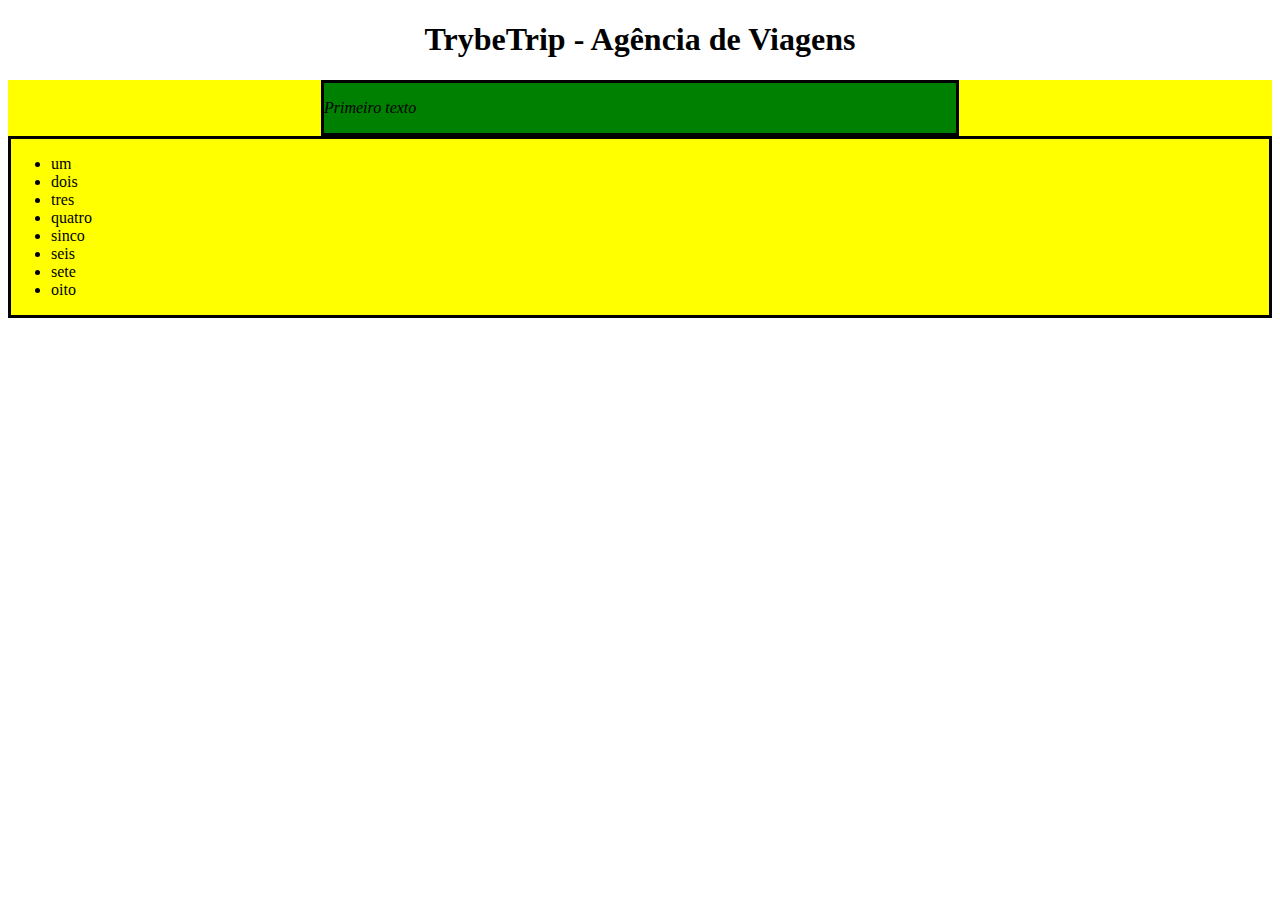
<file: fundamentals/section-4/day-2/exercise/index.html>
<!--Imagine que você trabalha em uma agência de viagens e sua liderança informa que você será a pessoa responsável por dar início à nova página inicial (landing page) da empresa.

Seu objetivo nesse novo desafio é criar tags HTML usando a manipulação do DOM com JavaScript. Para isso, utilize a estrutura inicial apresentada a seguir.

Observação 🔎: Há um estilo inicial definido na estrutura a seguir para que você possa visualizar se os elementos na página foram criados. Ao final do exercício, fique à vontade para usar sua criatividade e mudar o texto e os estilos da página.-->

<!DOCTYPE html>
<html>

<head>
  <meta charset="UTF-8" />
  <meta name="viewport" content="width=device-width" />
  <title>Exercício</title>
  <style>
    section {
      border-color: black;
      border-style: solid;
    }

    .title {
      text-align: center;
    }

    .main-content {
      background-color: yellow;
    }

    .main-content .center-content {
      background-color: red;
      width: 50%;
      margin-left: auto;
      margin-right: auto;
    }

    .main-content .center-content p {
      font-style: italic;
    }

    .main-content .left-content {
      background-color: green;
      width: 60%;
      margin-left: 0;
      margin-right: auto;
    }

    .main-content .left-content .small-image {
      display: block;
      margin-left: auto;
      margin-right: auto;
      border-radius: 100%;
    }

    .main-content .right-content {
      background-color: blue;
      width: 60%;
      margin-left: auto;
      margin-right: 0;
    }

    .main-content .description {
      text-align: center;
    }
  </style>
</head>

<body>
  <script>
    // COLOQUE SEU CÓDIGO AQUI

    // Para dar início à página, você deve criar algumas tags, conforme o passo a passo indicado a seguir:

    // Adicione a tag h1 com o texto TrybeTrip - Agência de Viagens como filho da tag body;
    let pageTitle = document.createElement('h1');
    pageTitle.innerText = 'TrybeTrip - Agência de Viagens';

    let body = document.querySelector('body');
    body.appendChild(pageTitle);

    // Adicione a tag main com a classe main - content como filho da tag body;
    let main = document.createElement('main');
    main.className = 'main-content';
    body.appendChild(main);

    // Adicione a tag section com a classe center - content como filho da tag main criada no passo 2;
    let sectionCenterContent = document.createElement('section');
    sectionCenterContent.className = 'center-content';

    main.appendChild(sectionCenterContent);

    // Adicione a tag p como filho do section criado no passo 3 e coloque algum texto;
    let text1 = document.createElement('p');
    text1.innerText = 'Primeiro texto';

    sectionCenterContent.appendChild(text1);

    // Adicione a tag section com a classe left - content como filho da tag main criada no passo 2;
    let sectionLeftContent = document.createElement('section');
    sectionLeftContent.className = 'left-content';

    main.appendChild(sectionLeftContent);

    // Adicione a tag section com a classe right - content como filho da tag main criada no passo 2;
    let sectionRigthContent = document.createElement('section');
    sectionRigthContent.className = 'rigth-content';

    main.appendChild(sectionRigthContent);

    // Adicione uma imagem com src configurado para valor https://picsum.photos/200 e classe small-image. Esse elemento deve ser filho do section criado no passo 5;
    let img = document.createElement('img');
    img.src = 'https://picsum.photos/200';
    img.className = 'small-image';

    sectionLeftContent.appendChild(img);

    // Adicione uma lista não ordenada com os valores de 1 a 10 por extenso, ou seja, um, dois, três, e assim por diante.Essa lista deve ser filha do section criado no passo 6;
    let numbersList = document.createElement('ul');
    const numbers = ["um", "dois", "tres", "quatro", "sinco", "seis", "sete", "oito", "nove", "dez"];

    for (let index = 0; index < 10; index += 1) {
      const li = document.createElement('li');
      li.innerText = numbers[index];
      numbersList.appendChild(li);
    }

    sectionRigthContent.appendChild(numbersList);

    // Adicione 3 tags h3, todas filhas do main criado no passo 2.
    for (let index = 0; index < 3; index += 1) {
      const h3 = document.createElement('h3');
      main.appendChild(h3);
    }

    // Bônus
    // Suponha que, depois da criação das tags indicadas, sua liderança tenha visualizado a estrutura inicial da página e pedido a você que fizesse as seguintes alterações:

    // Adicione a classe title na tag h1 criada;
    pageTitle.className = 'title';

    // Adicione a classe description nas 3 tags h3 criadas;
    const descriptions = document.getElementsByTagName('h3');
    for (let index = 0; index < descriptions.length; index += 1) {
      item = descriptions[index];
      item.className = 'description';
    }

    // Remova a section criada no passo 5(aquela que possui a classe left - content) por meio da função.removeChild();
    main.removeChild(sectionLeftContent);

    // Centralize a section criada no passo 6(aquela que possui a classe right - content). De olho na dica 👀: Para centralizar a section, basta configurar o margin - right: auto da section.
    sectionRigthContent.style.marginRight = 'auto';

    // Troque a cor de fundo do elemento - pai da section criada no passo 3(aquela que possui a classe center - content) para a cor verde;
    sectionCenterContent.style.backgroundColor = 'green';

    // Remova os dois últimos elementos(nove e dez) da lista criada no passo 8.
    numbersList.lastChild.remove();
    numbersList.lastChild.remove();

  </script>
</body>

</html>
</file>
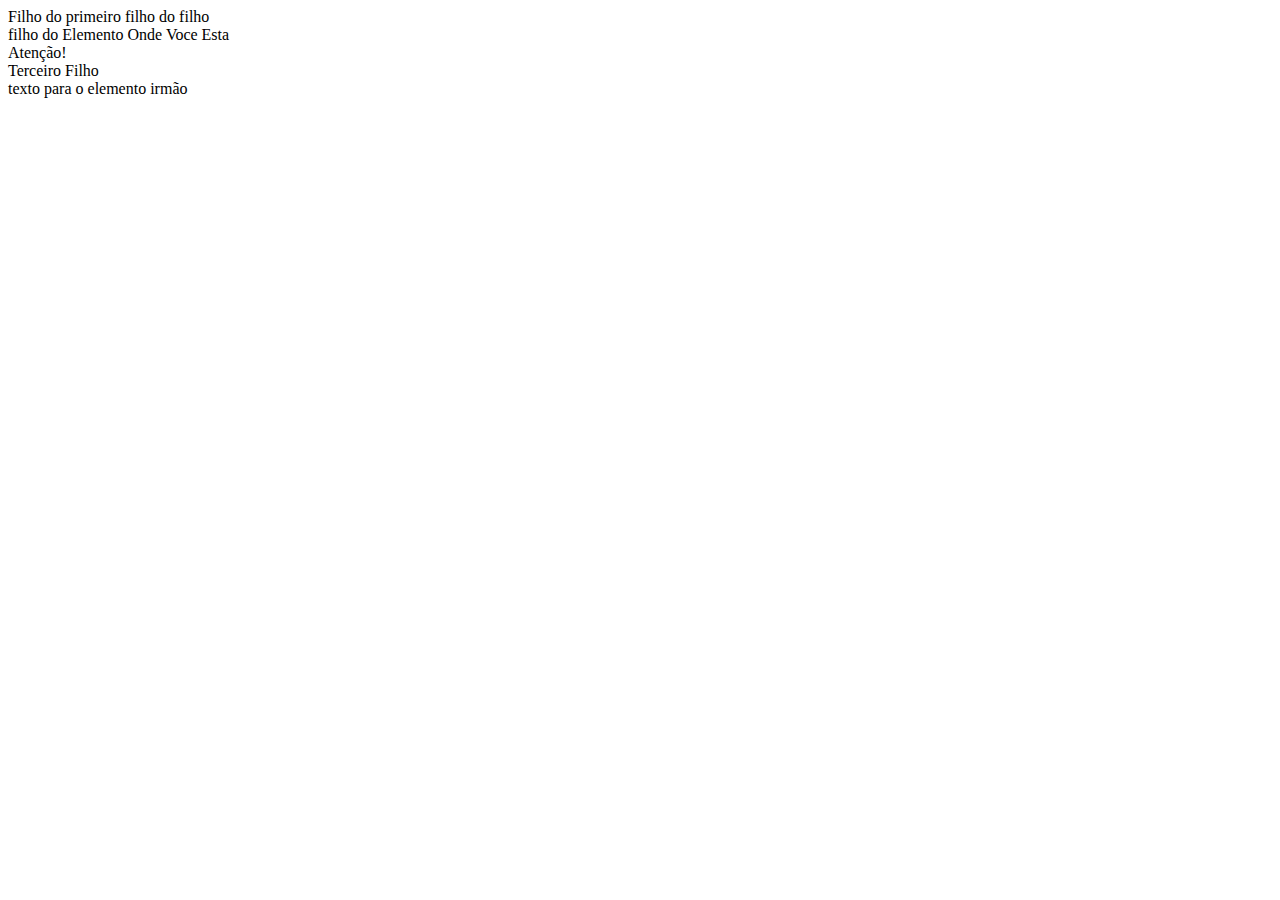
<file: fundamentals/section-4/day-2/testando-appendchild/index.html>
<!--Arquivo index.html-->
<!DOCTYPE html>
<html lang="en">

<head>
  <meta charset="UTF-8">
  <meta http-equiv="X-UA-Compatible" content="IE=edge">
  <meta name="viewport" content="width=device-width, initial-scale=1.0">
  <title>Document</title>
</head>

<body>
  <main id="paiDoPai">
    <section id="pai">
      <section id="primeiroFilho"></section>
      <section id="elementoOndeVoceEsta">
        <section id="primeiroFilhoDoFilho"></section>
        <section id="segundoEUltimoFilhoDoFilho"></section>
      </section>
      Atenção!
      <section id="terceiroFilho"></section>
      <section id="quartoEUltimoFilho"></section>
    </section>
  </main>
  <script>

    /* Crie um irmão para elementoOndeVoceEsta. */
    let irmaoOndeVoceEsta = document.createElement('section');
    irmaoOndeVoceEsta.innerHTML = 'texto para o elemento irmão';

    let pai = document.getElementById('pai');

    pai.appendChild(irmaoOndeVoceEsta);

    /* Crie um filho para elementoOndeVoceEsta. */
    let filhoElementoOndeVoceEsta = document.createElement('section');
    filhoElementoOndeVoceEsta.innerHTML = 'filho do Elemento Onde Voce Esta'

    let elementoOndeVoceEsta = document.getElementById('elementoOndeVoceEsta');

    elementoOndeVoceEsta.appendChild(filhoElementoOndeVoceEsta);

    /* Crie um filho para primeiroFilhoDoFilho. */
    let filhoPrimeiroFilhoDoFilho = document.createElement('section');
    filhoPrimeiroFilhoDoFilho.innerHTML = 'Filho do primeiro filho do filho';

    let primeiroFilhoDoFilho = document.getElementById('primeiroFilhoDoFilho');

    primeiroFilhoDoFilho.appendChild(filhoPrimeiroFilhoDoFilho);

    /* A partir desse filho criado, acesse terceiroFilho. */
    let terceiroFilho = filhoPrimeiroFilhoDoFilho.parentElement.parentElement.parentElement.lastElementChild.previousElementSibling.previousElementSibling;

    terceiroFilho.innerHTML = 'Terceiro Filho';

  </script>
</body>

</html>
</file>
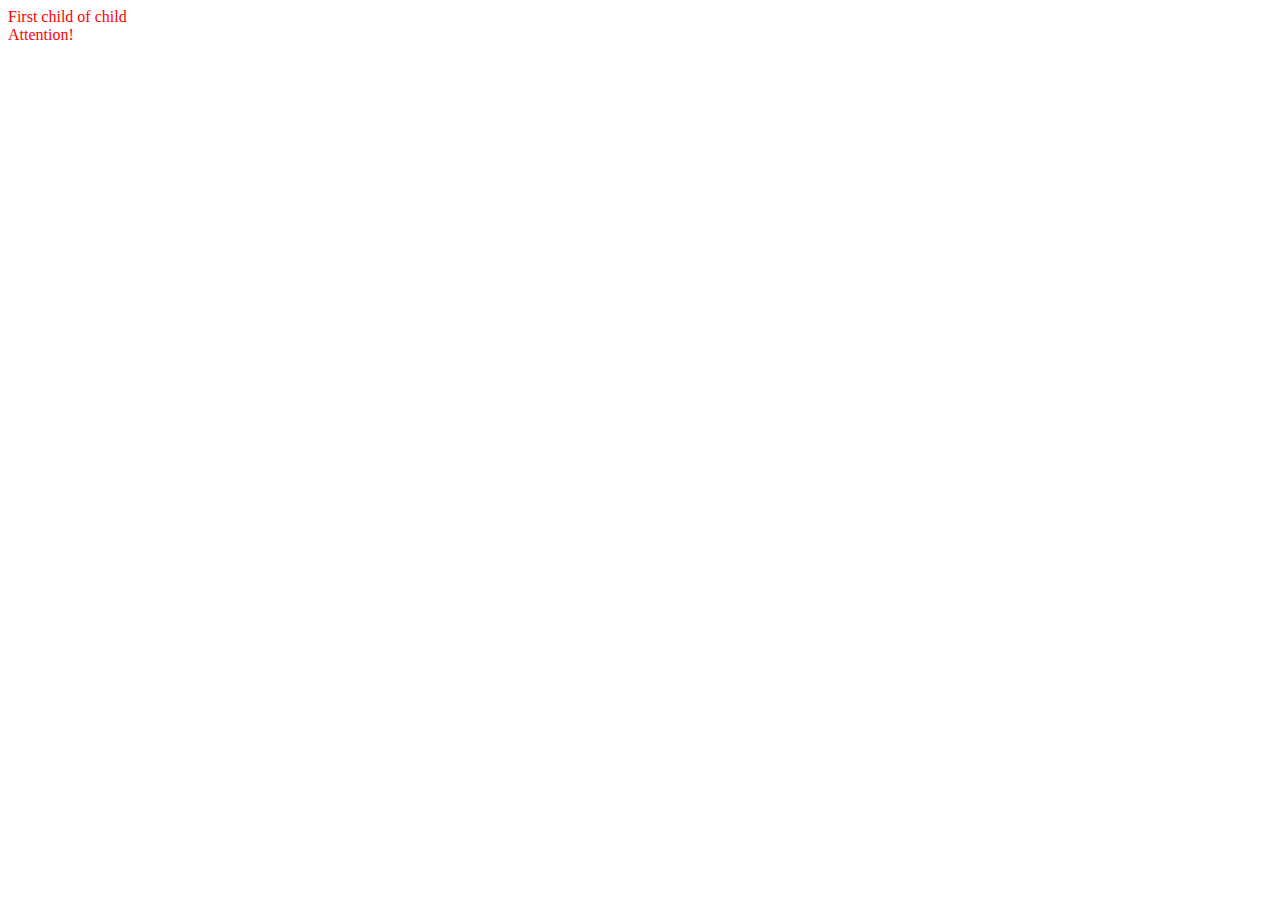
<file: fundamentals/section-4/day-2/testando-sibling/index.html>
<!DOCTYPE html>
<html lang="en">
<head>
  <meta charset="UTF-8">
  <meta http-equiv="X-UA-Compatible" content="IE=edge">
  <meta name="viewport" content="width=device-width, initial-scale=1.0">
  <title>Document</title>
</head>
<body>  
 <main id="parent-of-parent">
  <section id="parent">
    <section id="first-child"></section>
    <section id="where-are-you">
      <section id="first-child-of-child"></section>
    </section>
    Attention!
    <section id="third-child"></section>
    <section id="fourth-and-last-child"></section>
  </section>
</main>
  <script src="script.js"></script>
</body>
</html>
</file>
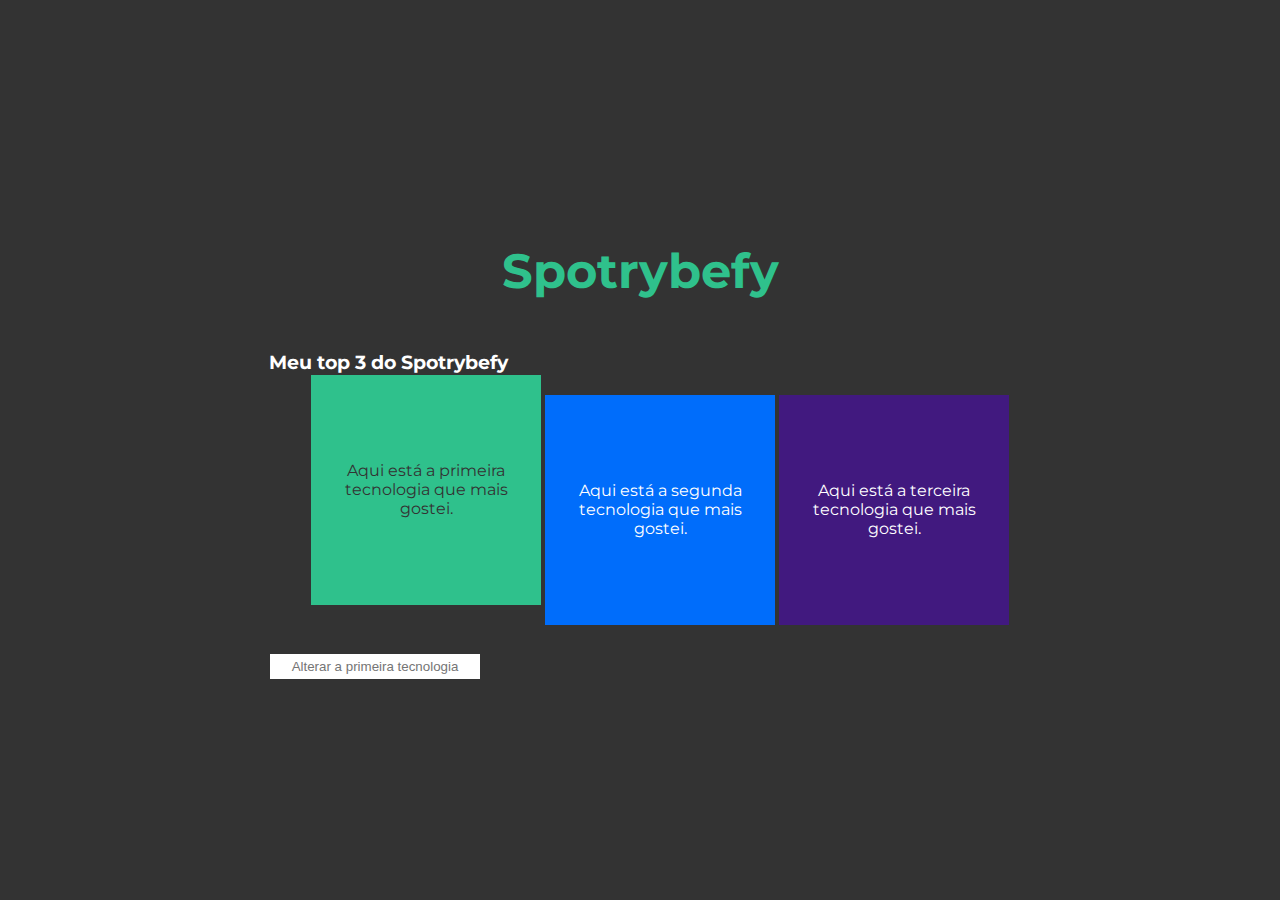
<file: fundamentals/section-4/day-3/event-listener/index.html>
<!DOCTYPE html>
<html lang="pt-br">

<head>
  <meta charset="UTF-8">
  <title>addEventListener</title>
  <link rel="preconnect" href="https://fonts.gstatic.com">
  <link href="https://fonts.googleapis.com/css2?family=Montserrat:wght@400;900&display=swap" rel="stylesheet">
  <link rel="stylesheet" href="style.css">
</head>

<body>
  <header>
    <h1>Spotrybefy</h1>
  </header>
  <main>
    <h3 id="my-spotrybefy">Meu top 3 do Spotrybefy</h3>
    <ul class="container">
      <li class="tech" id="first-li">Aqui está a primeira tecnologia que mais gostei.</li>
      <li id="second-li">Aqui está a segunda tecnologia que mais gostei.</li>
      <li id="third-li">Aqui está a terceira tecnologia que mais gostei.</li>
    </ul>
    <input type="text" id="input" placeholder="Alterar a primeira tecnologia">
  </main>
  <script src="main.js"></script>
</body>

</html>
</file>
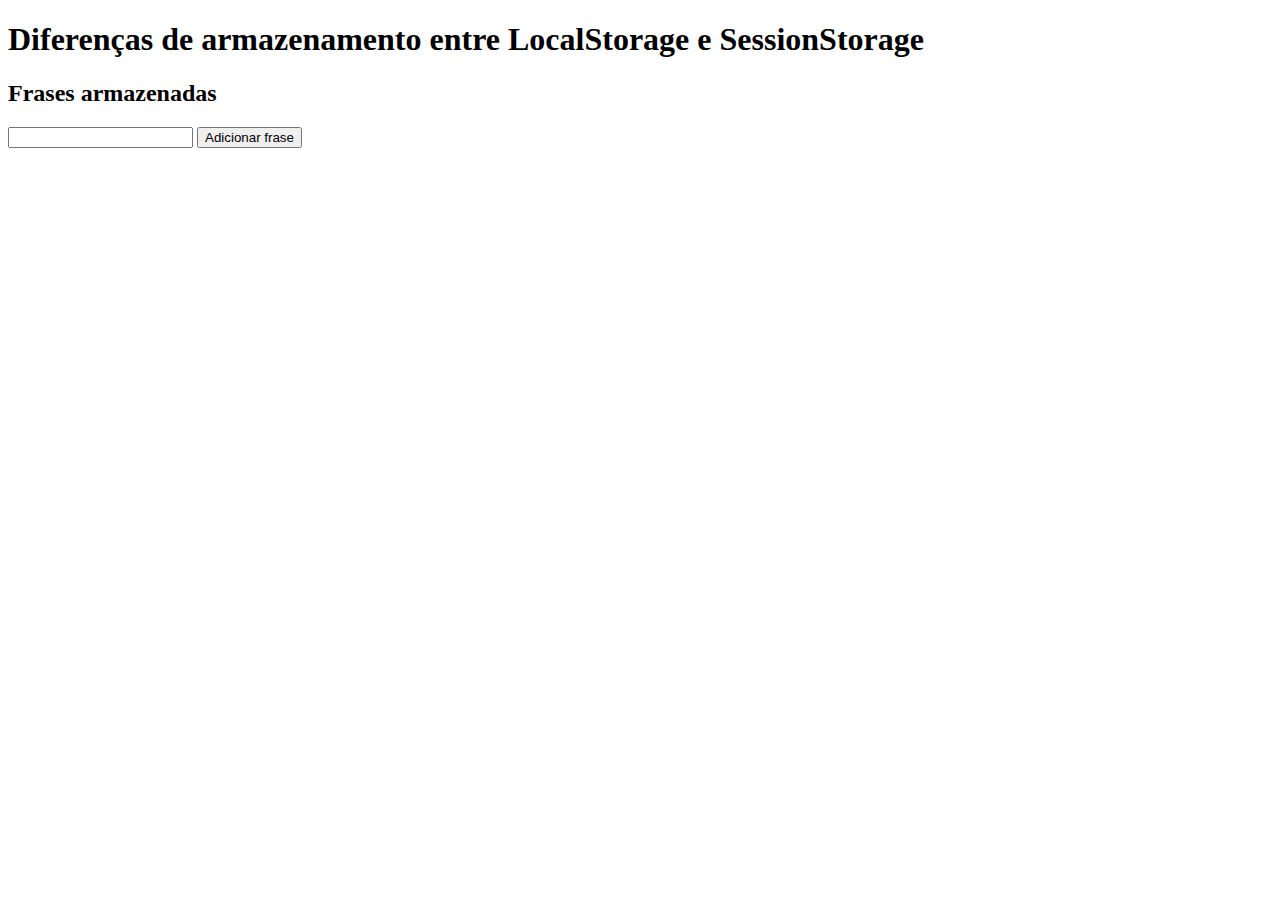
<file: fundamentals/section-4/day-4/webstorage-example/index.html>
<!DOCTYPE html>
<html lang="pt-br">
<head>
  <meta charset="UTF-8">
  <meta http-equiv="X-UA-Compatible" content="IE=edge">
  <meta name="viewport" content="width=device-width, initial-scale=1.0">
  <title>Exemplo WebStorage</title>
</head>
<body>
  <header>
    <h1>Diferenças de armazenamento entre LocalStorage e SessionStorage</h1>
  </header>
  <main>
    <section>
      <h2>Frases armazenadas</h2>
      <input type="text" id="phrases-input" />
      <button id="add-button">Adicionar frase</button>
      <div>
        <ul id="phrases-list">
        </ul>
      </div>
    </section>
  </main>
  <script src="scriptST.js"></script>
</body>
</html>
</file>
<file: fundamentals/section-4/day-3/event-listener/style.css>
body {
  align-items: center;
  background-color: #333;
  color: white;
  display: flex;
  flex-flow: column wrap;
  font-family: Montserrat, sans-serif;
  height: 100vh;
  justify-content: center;
  margin: 0;
  padding: 0;
  width: 100vw;
}

.container {
  display: flex;
  flex-flow: row wrap;
}

.container li {
  align-items: center;
  display: flex;
  flex-flow: column wrap;
  height: 200px;
  justify-content: center;
  margin: 2px;
  padding: 15px;
  text-align: center;
  transition: all 0.25s ease;
  width: 200px;
}

h1 {
  font-size: 48px;
  color: #2fc18c;
}

.container li:nth-of-type(1) {
  background-color: #2fc18c;
  color: #333;
}

.container li:nth-of-type(2) {
  background-color: #006dfb;
}

.container li:nth-of-type(3) {
  background-color: #41197f;
}

input {
  border: 1px solid #333;
  margin: 10px 0;
  padding: 5px;
  text-align: center;
  width: 200px;
}

input:hover {
  border: 1px solid #2fc18c;
}

input:focus {
  border: 1px solid #006dfb;
  outline: 2px solid #006dfb;
}

.tech {
  transform: translateY(-20px);
}
</file>
